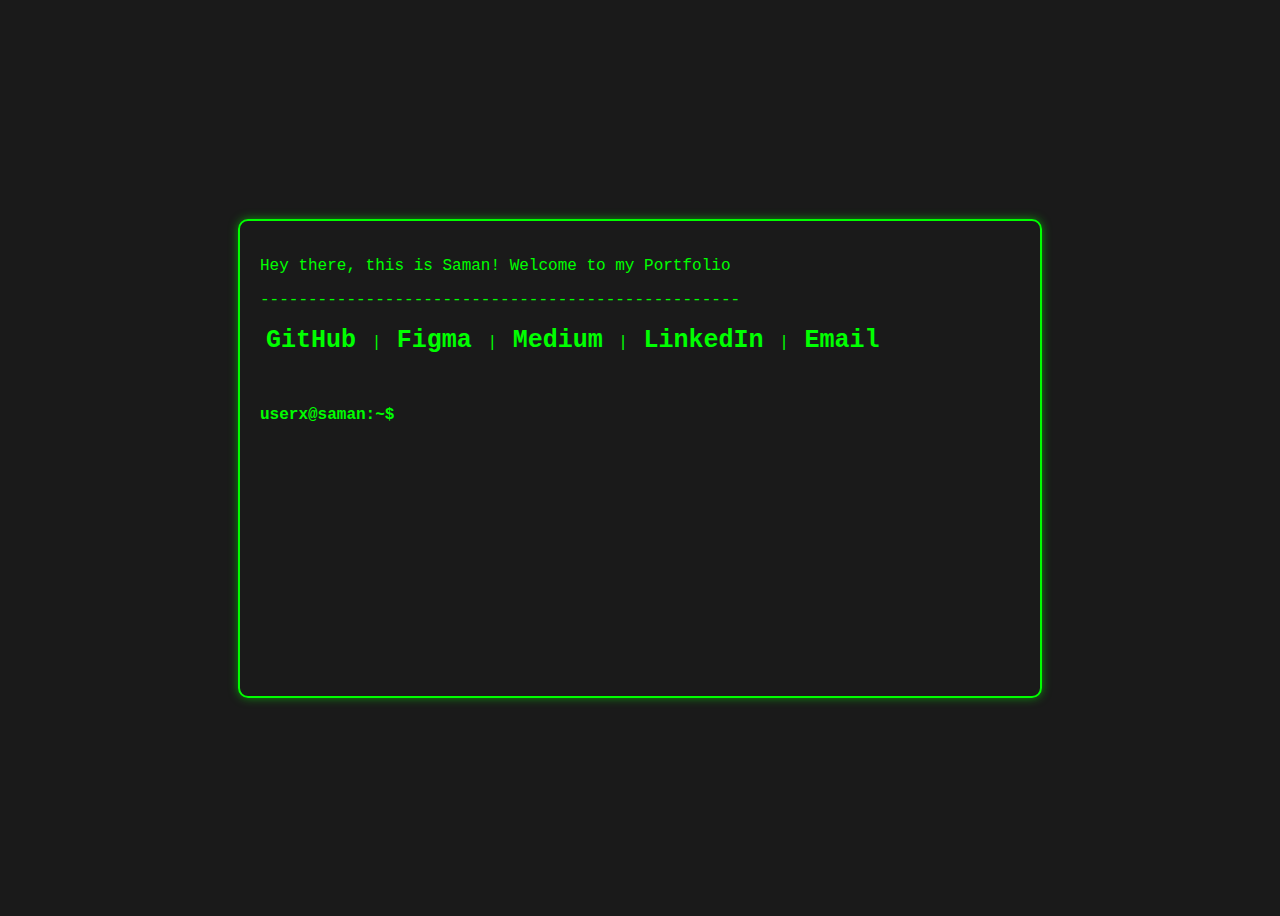
<file: src/index.html>
<!DOCTYPE html>
<html>
    <head>
        <title>Saman Saybani</title>

        <meta charset="UTF-8">
        <meta name="viewport" content="width=device-width, initial-scale=1.0">
        <meta http-equiv="Content-Security-Policy" content="upgrade-insecure-requests">

        <link rel="stylesheet" href="styles.css">
        <link rel="icon" type="image/x-icon" href="icons8-cloud-16.png">
        <script src="scripts.js"></script>
    </head>

    <body>
        <div class="terminal">
            <div class="options">
                <p>Hey there, this is Saman! Welcome to my Portfolio</p>
                <p class="prettyp">--------------------------------------------------</p>
                <p class="mobileprettyp">--------------------</p>

                <button type="button" class="buttons">GitHub</button> <span class="pipe">|</span>
                <button type="button" class="buttons">Figma</button> <span class="pipe">|</span>
                <button type="button" class="buttons">Medium</button> <span class="pipe">|</span>
                <button type="button" class="buttons">LinkedIn</button> <span class="pipe">|</span>
                <button type="button" class="buttons">Email</button>
            </div>
            <p class="cli" id="cli">userx@saman:~$</p>

            <div class="output"></div>
        </div>
    </body>
</html>
</file>
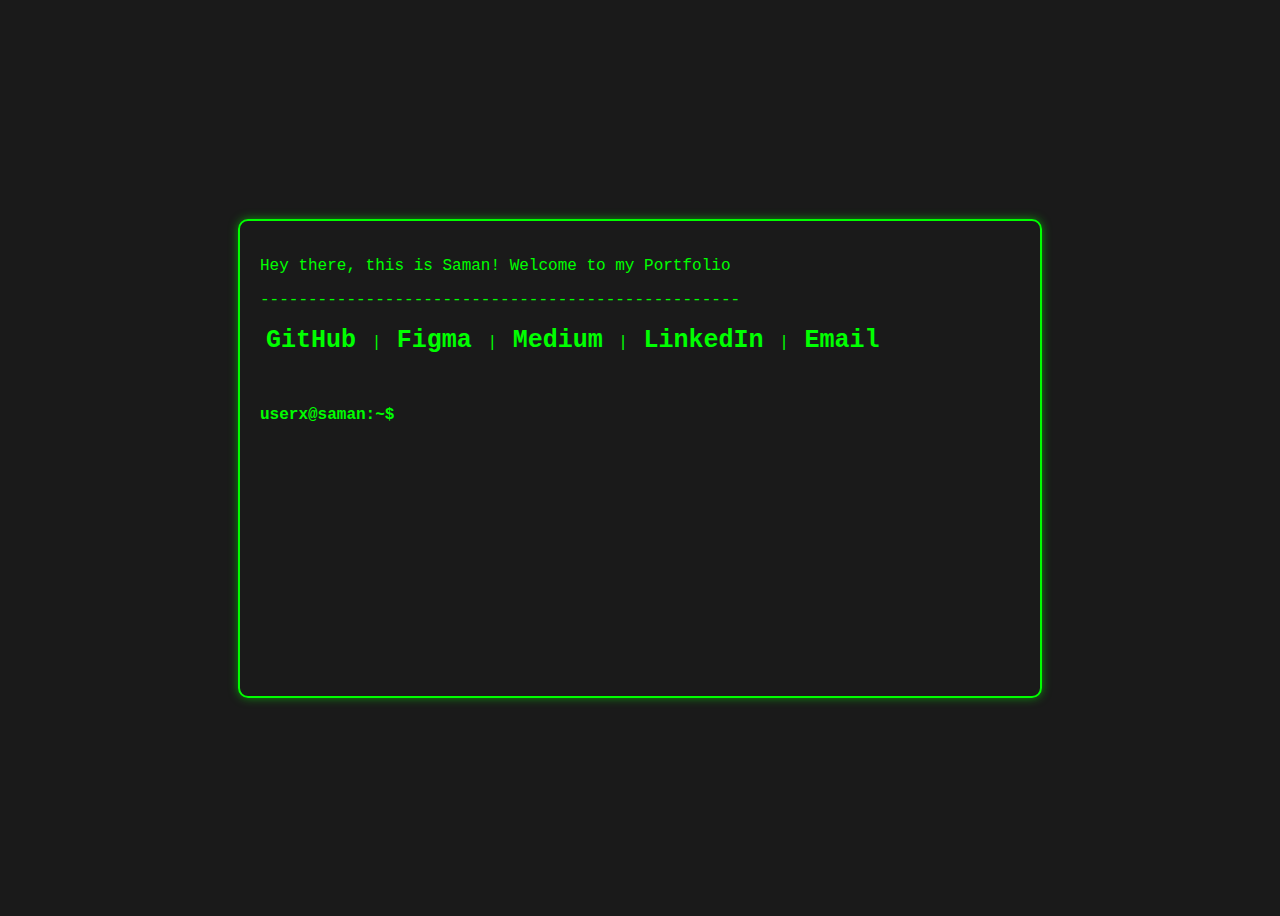
<file: static_src/index.html>
<!DOCTYPE html>
<html>
    <head>
        <title>Saman is testing the CD workflow</title>

        <meta charset="UTF-8">
        <meta name="viewport" content="width=device-width, initial-scale=1.0">
        <meta http-equiv="Content-Security-Policy" content="upgrade-insecure-requests">

        <link rel="stylesheet" href="styles.css">
        <link rel="icon" type="image/x-icon" href="icons8-cloud-16.png">
        <script src="scripts.js"></script>
    </head>

    <body>
        <div class="terminal">
            <div class="options">
                <p>Hey there, this is Saman! Welcome to my Portfolio</p>
                <p class="prettyp">--------------------------------------------------</p>
                <p class="mobileprettyp">--------------------</p>

                <button type="button" class="buttons">GitHub</button> <span class="pipe">|</span>
                <button type="button" class="buttons">Figma</button> <span class="pipe">|</span>
                <button type="button" class="buttons">Medium</button> <span class="pipe">|</span>
                <button type="button" class="buttons">LinkedIn</button> <span class="pipe">|</span>
                <button type="button" class="buttons">Email</button>
            </div>
            <p class="cli" id="cli">userx@saman:~$</p>

            <div class="output"></div>
        </div>
    </body>
</html>
</file>
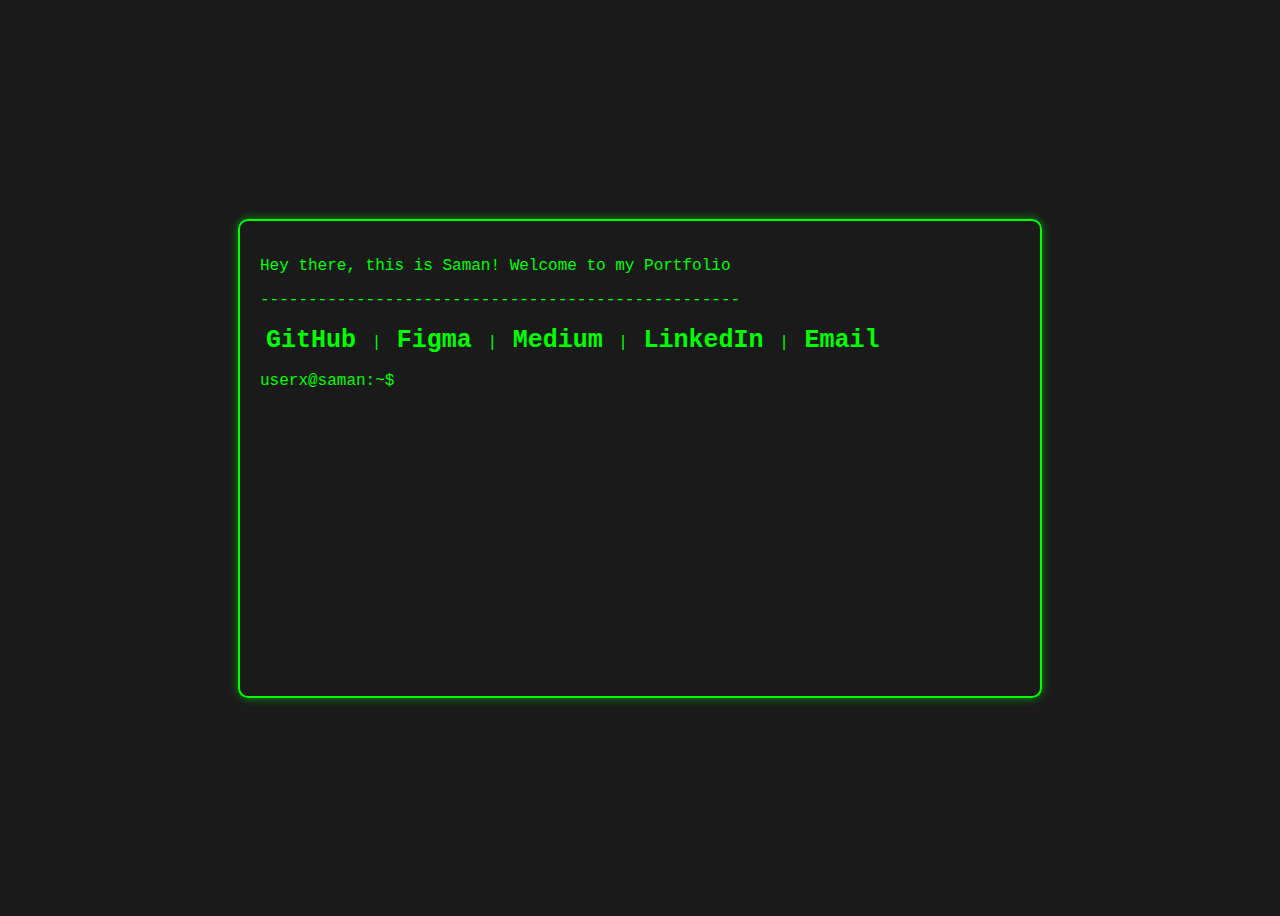
<file: src/templates/index.html>
<!DOCTYPE html>
<html>
    <head>
        <title>Saman Saybani</title>

        <meta charset="UTF-8">
        <meta name="viewport" content="width=device-width, initial-scale=1.0">
        <meta http-equiv="Content-Security-Policy" content="upgrade-insecure-requests">

        <link rel="stylesheet" href="/src/static/styles/styles.css">
        <link rel="icon" type="image/x-icon" href="/src/static/icons/icons8-cloud-16.png">
        <script src="/src/scripts/scripts.js"></script>
    </head>

    <body>
        <div class="terminal">
            <div class="options">
                <p>Hey there, this is Saman! Welcome to my Portfolio</p>
                <p class="prettyp">--------------------------------------------------</p>
                <p class="mobileprettyp">--------------------</p>

                <button type="button" class="buttons">GitHub</button> <span class="pipe">|</span>
                <button type="button" class="buttons">Figma</button> <span class="pipe">|</span>
                <button type="button" class="buttons">Medium</button> <span class="pipe">|</span>
                <button type="button" class="buttons">LinkedIn</button> <span class="pipe">|</span>
                <button type="button" class="buttons">Email</button>
            </div>
            <p class="cli" id="cli">userx@saman:~$</p>

            <div class="output"></div>
        </div>
    </body>
</html>
</file>
<file: src/styles.css>
body{
    background-color: #1A1A1A;
    color: #00FF00;
    font-family: 'Courier New', monospace;
    display: flex;
    justify-content: center;
    align-items: center;
    height: 100vh;
}

.terminal {
    border: 2px solid #00FF00;
    padding: 20px;
    border-radius: 10px;
    box-shadow: 0 0 10px rgba(0, 255, 0, 0.5);
    width: 760px;
    height: 435px;
    margin-top: auto;
    margin-bottom: auto;
}

button{
    background-color: #1A1A1A;
    border: none;
    font-size: 25px;
    font-weight: bold;
    font-family: 'Courier New', Courier, monospace;
    cursor: pointer;
    color: #00FF00;
}

.mobileprettyp{
    display: none;
}

.cli{
    margin-top: 50px;
    font-weight: bolder;
}

.output-content{
    margin-top: 25px;
}

a{
    color: #00FF00;
    font-family: 'Courier New', Courier, monospace;
    word-wrap: break-word;
}

.prettyp{
    word-wrap: break-word;
}


@media (max-width: 650px) {
    .terminal {
        max-width: 80%;
        height: fit-content;
    }
    .prettyp {
        display: none;
    }
    .mobileprettyp {
        word-wrap: break-word;
        display: block;
    }
    .buttons{
        display: block;
    }
    .pipe{
        display: none;
    }
}
</file>
<file: static_src/styles.css>
body{
    background-color: #1A1A1A;
    color: #00FF00;
    font-family: 'Courier New', monospace;
    display: flex;
    justify-content: center;
    align-items: center;
    height: 100vh;
}

.terminal {
    border: 2px solid #00FF00;
    padding: 20px;
    border-radius: 10px;
    box-shadow: 0 0 10px rgba(0, 255, 0, 0.5);
    width: 760px;
    height: 435px;
    margin-top: auto;
    margin-bottom: auto;
}

button{
    background-color: #1A1A1A;
    border: none;
    font-size: 25px;
    font-weight: bold;
    font-family: 'Courier New', Courier, monospace;
    cursor: pointer;
    color: #00FF00;
}

.mobileprettyp{
    display: none;
}

.cli{
    margin-top: 50px;
    font-weight: bolder;
}

.output-content{
    margin-top: 25px;
}

a{
    color: #00FF00;
    font-family: 'Courier New', Courier, monospace;
    word-wrap: break-word;
}

.prettyp{
    word-wrap: break-word;
}


@media (max-width: 650px) {
    .terminal {
        max-width: 80%;
        height: fit-content;
    }
    .prettyp {
        display: none;
    }
    .mobileprettyp {
        word-wrap: break-word;
        display: block;
    }
    .buttons{
        display: block;
    }
    .pipe{
        display: none;
    }
}
</file>
<file: src/static/styles/styles.css>
body{
    background-color: #1A1A1A;
    color: #00FF00;
    font-family: 'Courier New', monospace;
    display: flex;
    justify-content: center;
    align-items: center;
    height: 100vh;
}

.terminal {
    border: 2px solid #00FF00;
    padding: 20px;
    border-radius: 10px;
    box-shadow: 0 0 10px rgba(0, 255, 0, 0.5);
    width: 760px;
    height: 435px;
    margin-top: auto;
    margin-bottom: auto;
}

button{
    background-color: #1A1A1A;
    border: none;
    font-size: 25px;
    font-weight: bold;
    font-family: 'Courier New', Courier, monospace;
    cursor: pointer;
    color: #00FF00;
}

.mobileprettyp{
    display: none;
}

.output-content{
    margin-top: 50px;
}

a{
    color: #00FF00;
    font-family: 'Courier New', Courier, monospace;
    word-wrap: break-word;
}

.prettyp{
    word-wrap: break-word;
}


@media (max-width: 650px) {
    .terminal {
        max-width: 80%;
        height: fit-content;
    }
    .prettyp {
        display: none;
    }
    .mobileprettyp {
        word-wrap: break-word;
        display: block;
    }
    .buttons{
        display: block;
    }
    .pipe{
        display: none;
    }
}
</file>
